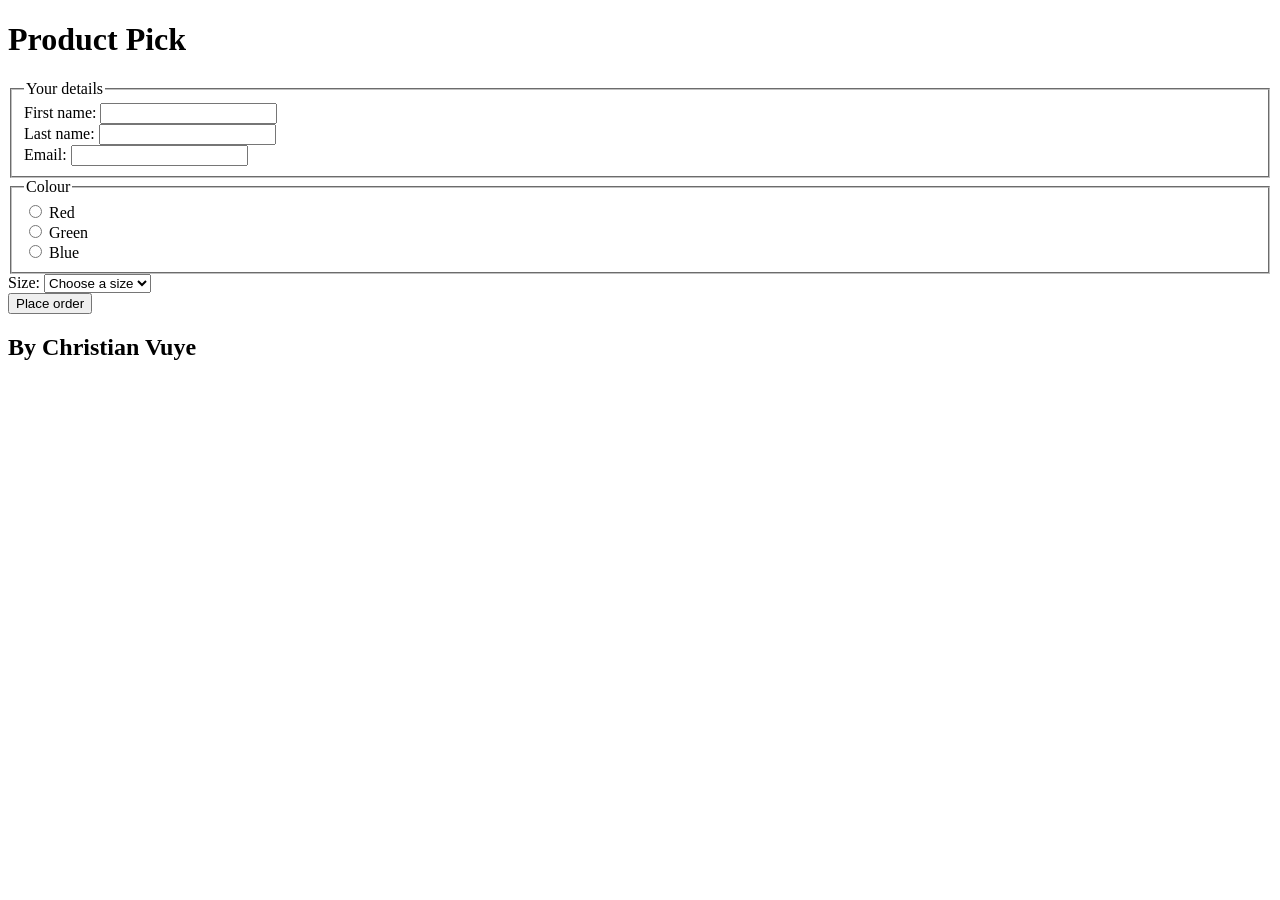
<file: Form-Controls/index.html>
<!DOCTYPE html>
<html lang="en">
  <head>
    <meta charset="utf-8">
    <meta http-equiv="X-UA-Compatible" content="IE=edge">
    <title>T-shirt order</title>
    <meta name="description" content="Order a t-shirt: confirm your name and email, then choose a colour and size.">
    <meta name="viewport" content="width=device-width, initial-scale=1">
  </head>
  <body>
    <header>
      <h1>Product Pick</h1>
    </header>
    <main>
      <form>
        <fieldset>
          <legend>Your details</legend>
          <div>
            <label for="first-name">First name:</label>
            <input type="text" id="first-name" name="first-name" autocomplete="given-name" required minlength="2" pattern=".*\S.*\S.*" title="Please enter at least 2 characters (not just spaces)">
          </div>
          <div>
            <label for="last-name">Last name:</label>
            <input type="text" id="last-name" name="last-name" autocomplete="family-name" required minlength="2" pattern=".*\S.*\S.*" title="Please enter at least 2 characters (not just spaces)">
          </div>
          <div>
            <label for="email">Email:</label>
            <input type="email" id="email" name="email" autocomplete="email" required>
          </div>
        </fieldset>
        <fieldset>
          <legend>Colour</legend>
          <div>
            <input type="radio" id="colour-red" name="colour" value="red" required>
            <label for="colour-red">Red</label>
          </div>
          <div>
            <input type="radio" id="colour-green" name="colour" value="green" required>
            <label for="colour-green">Green</label>
          </div>
          <div>
            <input type="radio" id="colour-blue" name="colour" value="blue" required>
            <label for="colour-blue">Blue</label>
          </div>
        </fieldset>
        <div>
          <label for="size">Size:</label>
          <select id="size" name="size" required>
            <option value="">Choose a size</option>
            <option value="XS">XS</option>
            <option value="S">S</option>
            <option value="M">M</option>
            <option value="L">L</option>
            <option value="XL">XL</option>
            <option value="XXL">XXL</option>
          </select>
        </div>
        <button type="submit">Place order</button>
      </form>
    </main>
    <footer>
      <h2>By Christian Vuye</h2>
    </footer>
  </body>
</html>
</file>
